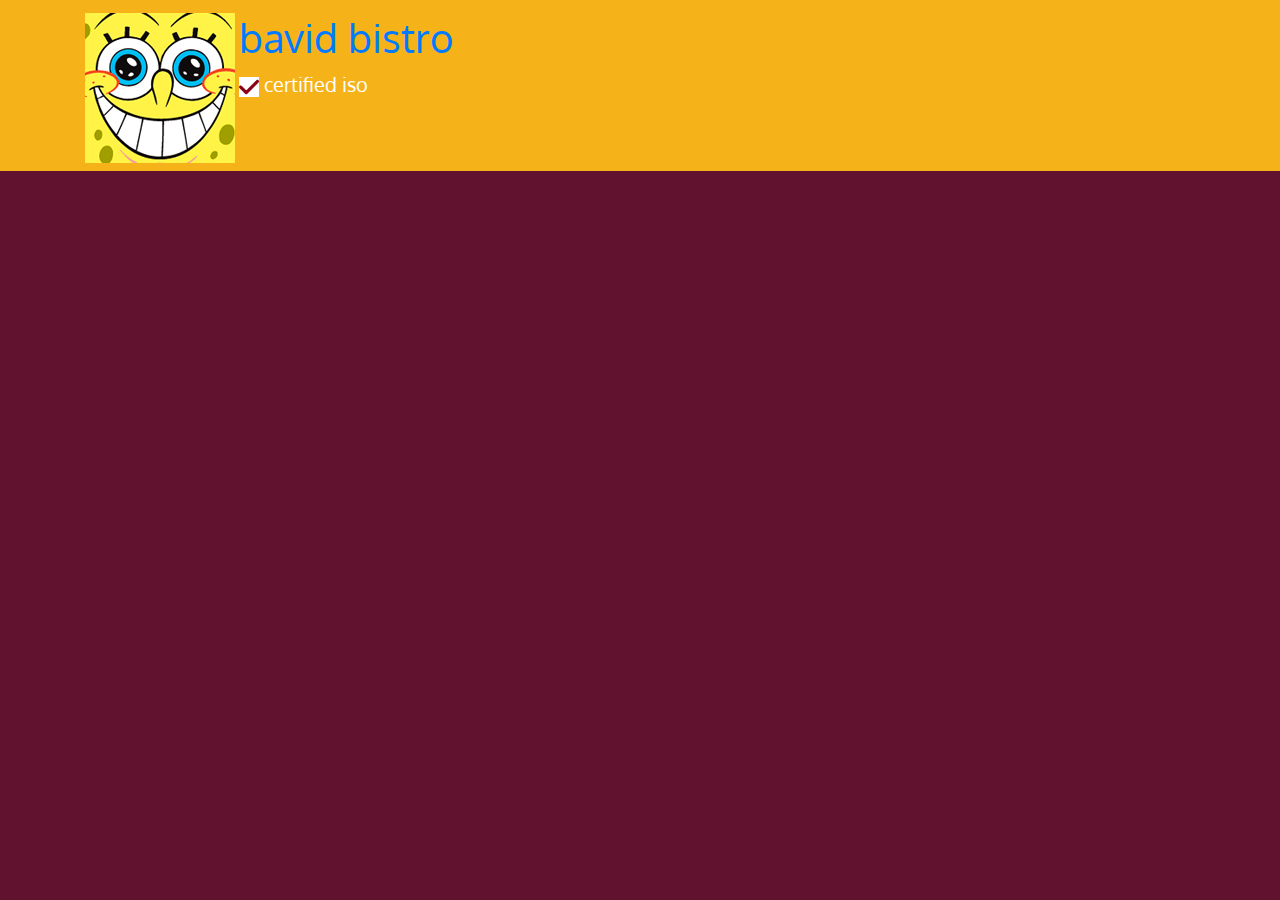
<file: rs/index.html>
<!DOCTYPE html>
<html lang="en">
<head>

	<meta charset="utf-8">
	<meta http-equiv="X-UA-Compatible"content="IE=edge" >
	<meta name="viewport" content="width=device-width,initial-scale=1">
	<title>restraunt</title>
	<link rel="stylesheet" css" href="css/bootstrap.min.css">
	<link rel="stylesheet" css" href="css/style.css">
	<link href="https://fonts.googleapis.com/css?family=Oxygen" rel="stylesheet">
</head>
<body>
	<header>
		<div id="header-nav" class="navbar navbar-default">
			<div class="container">
				<div class="navbar-header">
					   <a href="index.html" class="pull-left" ><img src="media/spongebob_11_150x150_png_by_somemilk.png"></a>
					  <div class="navbar-brand "  >
						<a href="index.html">
						    <h1>bavid bistro</h1>
					    </a>
					      <p><img src="media/checked.png" alt="image" height="20px" width="20px">
					      <span>certified iso</span></p>
					   </div> 
				</div>

			</div>
		</div>
	</header>
	<script src="js/jquery-3.3.1.min.js"></script>
	<script src="js/bootstrap.min.js"></script>
	<!--<script src="js/script.js"></script>-->
	<h1></h1>

</body>
</html>
</file>
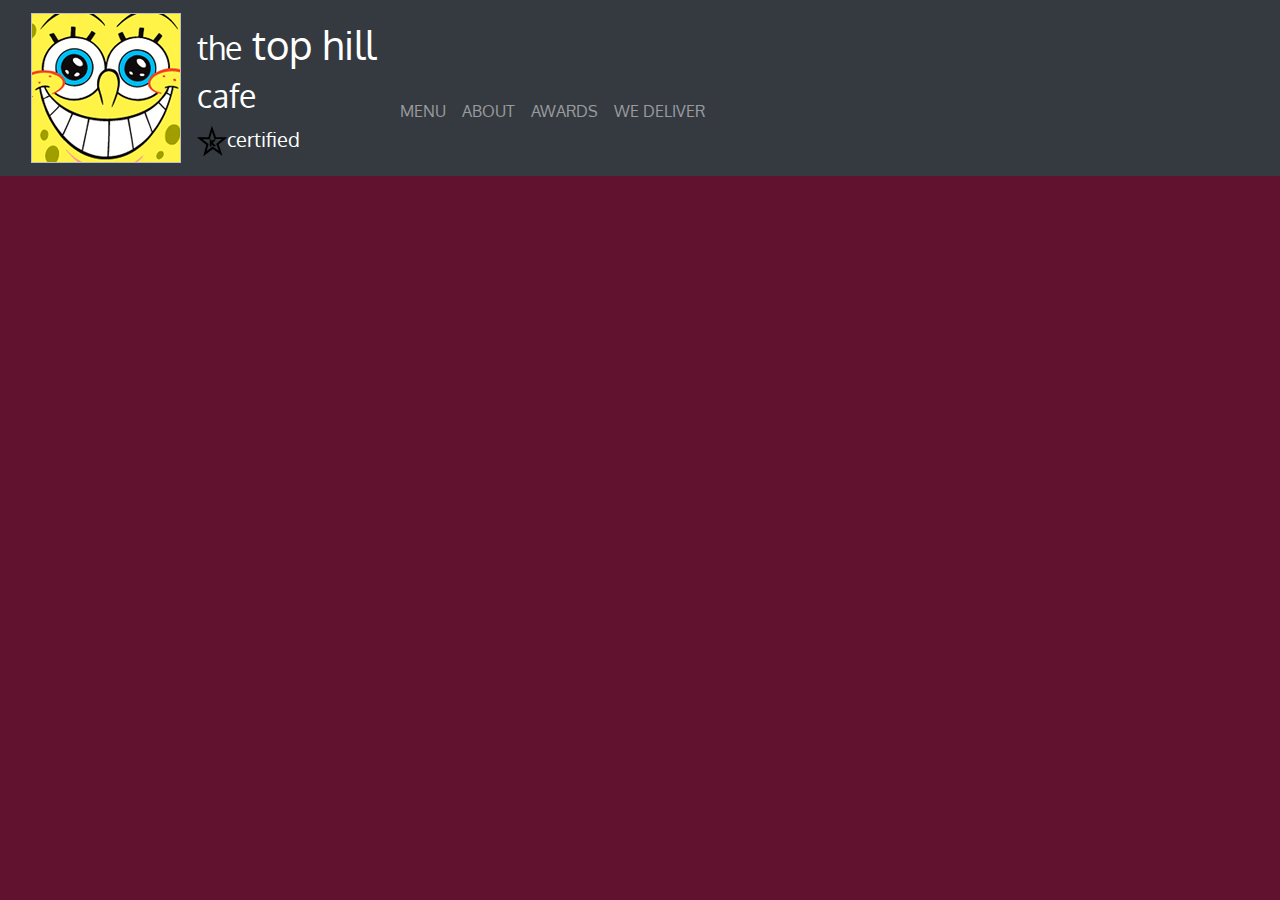
<file: rs/index2.html>
<!DOCTYPE html>
<html lang="en">
<head>

	<meta charset="utf-8">
	<meta http-equiv="X-UA-Compatible" content="IE=edge" >
	<meta name="viewport" content="width=device-width,initial-scale=1">
	<title>restraunt</title>
	<link rel="stylesheet" href="css/bootstrap.min.css">
	<link rel="stylesheet" href="css/bootstrap.css">
	
	<link rel="stylesheet" href="https://use.fontawesome.com/releases/v5.1.0/css/all.css" integrity="sha384-lKuwvrZot6UHsBSfcMvOkWwlCMgc0TaWr+30HWe3a4ltaBwTZhyTEggF5tJv8tbt" crossorigin="anonymous">
	<link rel="stylesheet"  href="css/style.css">
	
	<link href="https://fonts.googleapis.com/css?family=Oxygen" rel="stylesheet">
</head>
<body>
<script src="js/jquery-3.3.1.min.js"></script>
	<script src="js/bootstrap.min.js"></script>
	
	<header>
	<!--  <nav class="  navbar-expand-md bg-dark navbar-dark">
	  <nav  class="navbar-brand hidden">
	  <a href="index2.html"><img id="logo-img"></a>
		  </nav>
		  <nav class="navbar-brand">
		  <a href="index2.html" ><h1><small>the</small>&nbsp;top hill<br><small>cafe</small></h1><img  src="media/star-k-logo.png"><span >certified</span></a>
		</nav>
	  <button class="navbar-toggler" type="button" data-toggle="collapse" data-target="#collapsibleNavbar">
    <span class="navbar-toggler-icon"></span>
		  </button>
	  	
	  	
	  	

		 	
	  </nav>-->
	  
	  
	  <nav class="navbar navbar-expand-md bg-dark navbar-dark">
	  <div class="container-fluid">
  <a style="display: flex;" class="navbar-brand hidden" href="index2.html"><img id="logo-img"></a>
  <a  class="navbar-brand" href="index2.html"><h1><small>the</small>&nbsp;top hill<br><small>cafe</small></h1><img  src="media/star-k-logo.png"><span >certified</span></a>
 
  <span  class="collapse navbar-collapse" id="collapsibleNavbar">
    <ul class="navbar-nav">
      <li class="nav-item">
        <a class="nav-link" href="#"><i style="font-size: 30px;" class="fas fa-utensils"></i><br><span class="hide">MENU</span> </a>
      </li>
      <li class="nav-item">
        <a class="nav-link" href="#"><i style="font-size: 30px;" class="fas fa-info-circle"></i><br><span class="hide
			">ABOUT</span></a>
      </li>
      <li class="nav-item">
        <a class="nav-link" href="#"><i style="font-size: 30px;" class="fas fa-trophy"></i><br> <span  class="hide">AWARDS</span></a>
      </li>    
      <li class="nav-item">
        <a class="nav-link" href="tel:9548612132"><i style="font-size: 30px;" class="fas fa-phone"></i><br><span class="hide
			">WE&nbsp;DELIVER</span></a>
      </li>    
    </ul>
  </span>
	   <button  class="navbar-toggler" type="button" data-toggle="collapse" data-target="#collapsibleNavbar">
    <span class="navbar-toggler-icon"></span>
  </button>
		  </div>  
</nav>
	</header>
	</body>
</html>
</file>
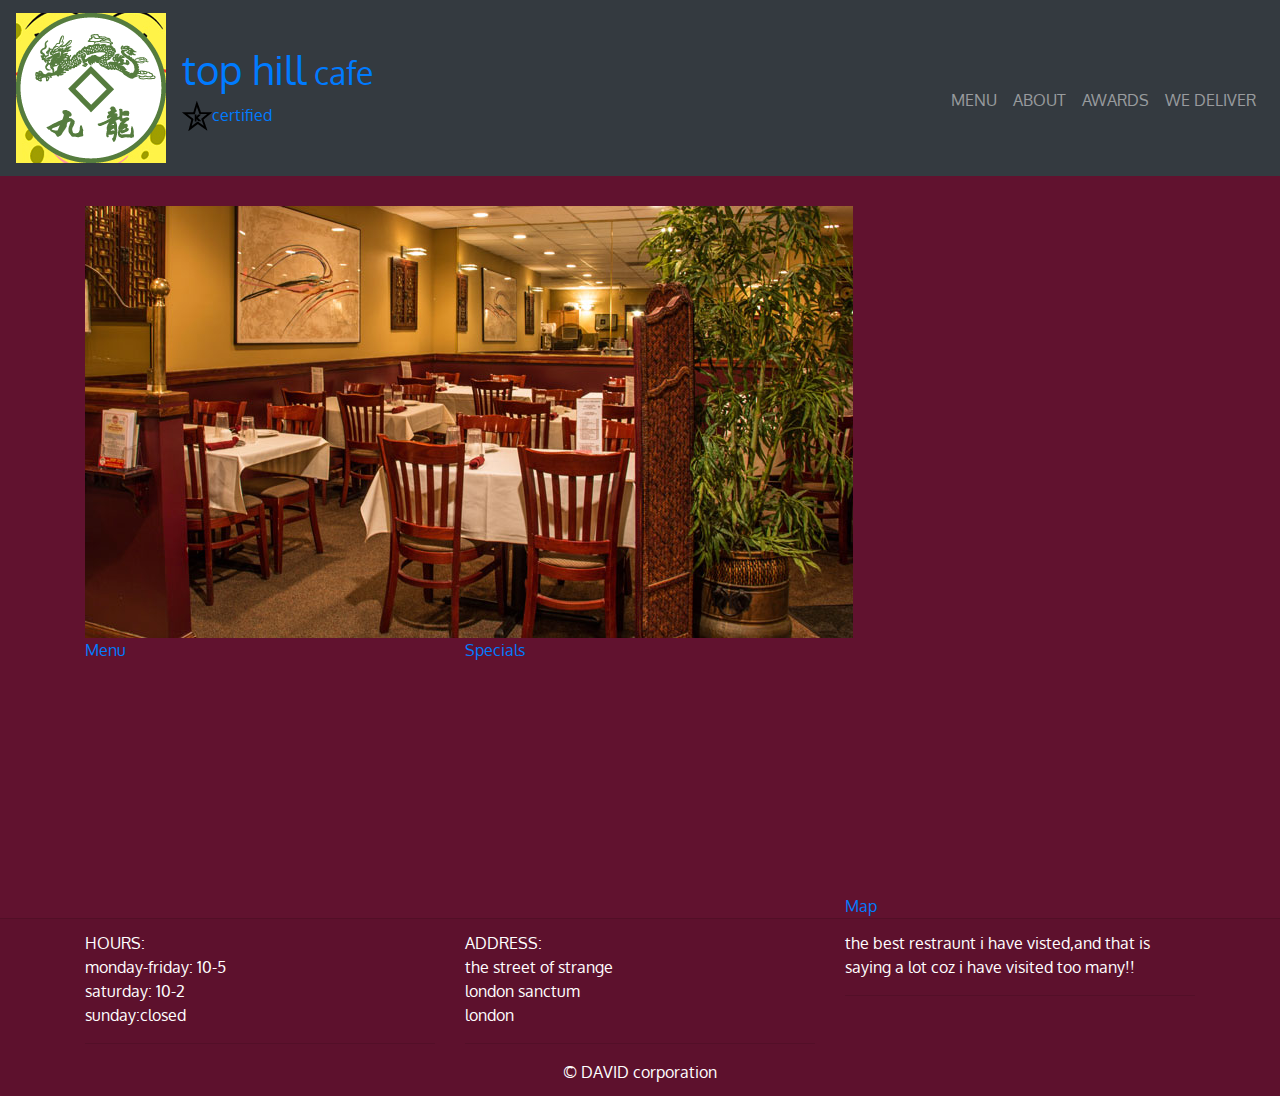
<file: rs/Untitled-3.html>
<!DOCTYPE html>
<html>
<head>


	<meta charset="utf-8">
	<meta http-equiv="X-UA-Compatible" content="IE=edge" >
	<meta name="viewport" content="width=device-width,initial-scale=1">
	<title>restraunt</title>
	<link rel="stylesheet" href="css/bootstrap.min.css">
	<link rel="stylesheet" href="css/bootstrap.css">
	
	<link rel="stylesheet" href="https://use.fontawesome.com/releases/v5.1.0/css/all.css" integrity="sha384-lKuwvrZot6UHsBSfcMvOkWwlCMgc0TaWr+30HWe3a4ltaBwTZhyTEggF5tJv8tbt" crossorigin="anonymous">
	<link rel="stylesheet"  href="css/style.css">
	
	<link href="https://fonts.googleapis.com/css?family=Oxygen" rel="stylesheet">

</head>
<body>
<header>
<script src="js/jquery-3.3.1.min.js"></script>
	<script src="js/bootstrap.min.js"></script>
<nav class="navbar navbar-expand-md bg-dark navbar-dark" style=" align-items: center" >
      <div style="display: flex;flex-basis: 60%;align-items: center;">
			<div><a  class="navbar-brand hidden" href="index2.html"><img  id="logo-img" src="media/restaurant-logo.png"></a></div>
  			<div style="flex-basis:90%;" > <a   href="index2.html"><h1 >top&nbsp;hill<small> cafe</small></h1><img  src="media/star-k-logo.png"><span >certified</span></a></div>
	</div>
	        
		<span style="justify-content:flex-end;" class="collapse navbar-collapse" id="collapsibleNavbar" >
    			<ul  class="navbar-nav">
    			  <li class="nav-item">
					<a class="nav-link" href="#"><i  class="fas fa-utensils"></i><br><span class="hide">MENU</span> </a>
				  </li>
				  <li class="nav-item">
					<a class="nav-link" href="#"><i  class="fas fa-info-circle"></i><br><span class="hide
						">ABOUT</span></a>
				  </li>
				  <li class="nav-item">
					<a class="nav-link" href="#"><i  class="fas fa-trophy"></i><br> <span  class="hide">AWARDS</span></a>
				  </li>    
				  <li class="nav-item">
					<a class="nav-link" href="tel:9548612132"><i  class="fas fa-phone"></i><br><span class="hide
						">WE&nbsp;DELIVER</span></a>
				  </li>    
				</ul>
			  </span>
	    	<button  class="navbar-toggler" type="button" data-toggle="collapse" data-target="#collapsibleNavbar">
    			<span class="navbar-toggler-icon"></span>
 		    </button>
 
</nav>
	</header>
	<div class="container" style="margin-top:30px; " >
		<div class="jumbotron-fluid" ><img 
		 src="media/jumbotron_768.jpg" class="Small-jbt img-fluid">
		 </div>
		 <div class="row">
		  <div class="col-lg-4 col-md-4 col-sm-6 col-12">
		  	<a href="#"><div id="menu-tiles"><span>Menu
		  		
		  	</span></div></a>
		  </div>
		 	<div class="col-lg-4 col-md-4 col-sm-6 col-12">
		  	<a href="#"><div id="special-tiles"><span>Specials
		  		
		  	</span></div></a>
		  </div>
		  <div class="col-lg-4 col-md-4 col-sm-12 col-12">
		  	<a href="https://goo.gl/maps/WXcM7UKpWL32" target="_blank"><div id="map-tiles"><iframe src="https://www.google.com/maps/embed?pb=!1m18!1m12!1m3!1d3443.8954297926675!2d78.06010101494931!3d30.325492112196187!2m3!1f0!2f0!3f0!3m2!1i1024!2i768!4f13.1!3m3!1m2!1s0x390929ca5fee6ce9%3A0xff7b336515f5b5af!2sKIDDYLAND+SCHOOL!5e0!3m2!1sen!2sin!4v1530514215194" width="100%" height="250" frameborder="0" style="border:0" allowfullscreen></iframe><span>Map
		  		
		  	</span></div></a>
		  </div>
		 </div>
		
	</div>
	<footer class="card-footer">
		<div class="container">
			<div class="row">
				<div id="time" class ="col-sm-4">
					<span>HOURS:</span><br>
					monday-friday: 10-5<br>
					saturday: 10-2<br>
					sunday:closed<hr id="hiding">
				</div>
				<div id="address" class ="col-sm-4">
					<span>ADDRESS:</span><br>
					the street of strange<br>
					london sanctum<br>
					london<hr id="hiding">
				</div>
				<div id="testimonial" class ="col-sm-4">
					<p>the best restraunt i have visted,and that is saying a lot
						coz i have visited too many!!</p><hr id="hiding">
				</div>
				<div style="text-align: center; width: 100%;">&copy; DAVID corporation
				</div>
			</div>
		</div>
	</footer>
</body>
</html>
</file>
<file: rs/css/style.css>
body{
	font-size:16px;
	color:#fff;
	background-color:#61122f;
	font-family: 'Oxygen', sans-serif;
}
#header-nav{
	background-color: #f6b319;
	border-radius: 0;
	border: 0;
}
#logo-img{
	background-image: url('../media/spongebob_11_150x150_png_by_somemilk.png');
	width: 150px;
	height:150px;
	}
</file>
